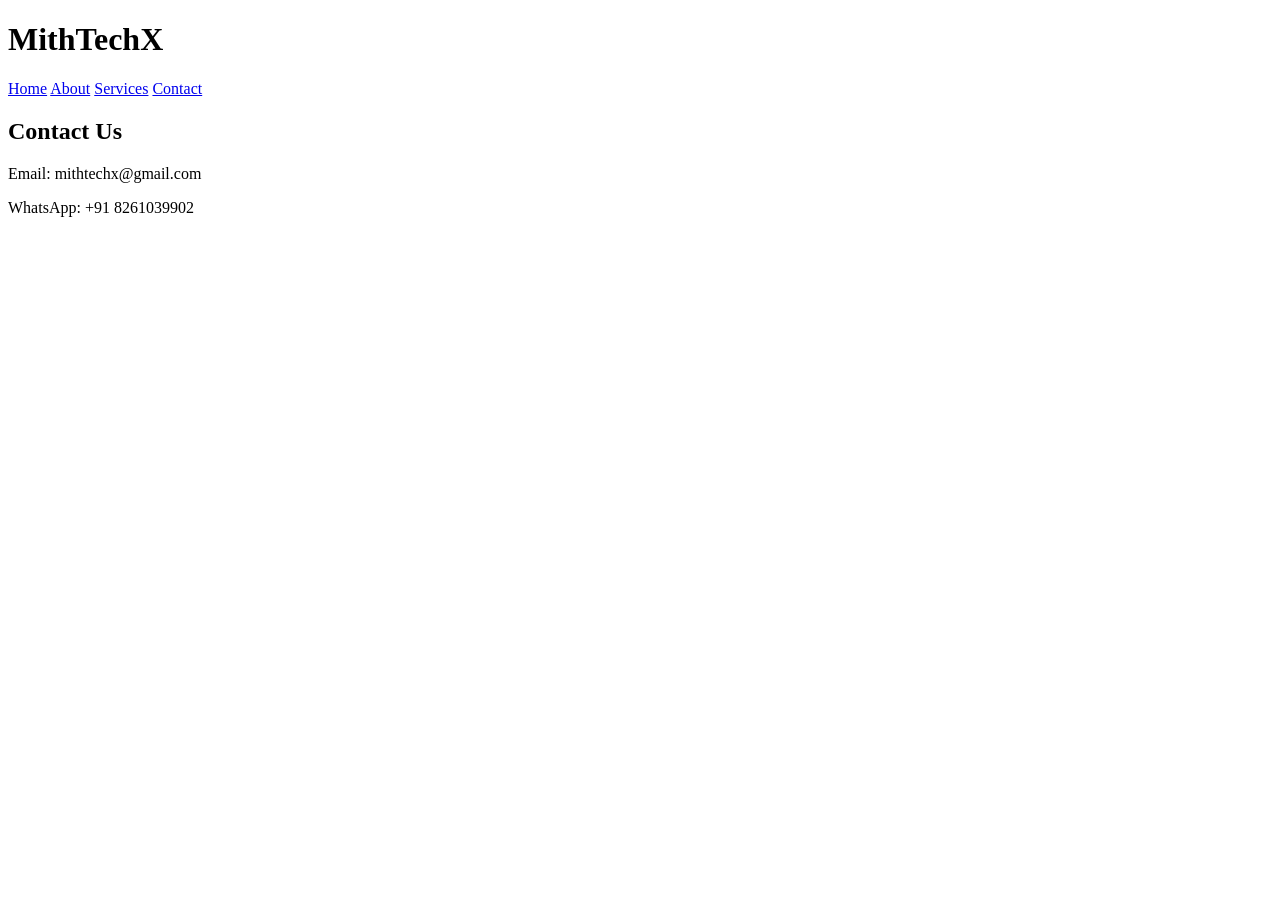
<file: contact.html>
<!DOCTYPE html>
<html>
<head>
  <title>Contact - MithTechX</title>
<script async
  src="https://pagead2.googlesyndication.com/pagead/js/adsbygoogle.js?client=ca-pub-6656112659829106"
     crossorigin="anonymous"></script>
</head>
<body>
  <header>
    <h1>MithTechX</h1>
    <nav>
      <a href="index.html">Home</a>
      <a href="about.html">About</a>
      <a href="services.html">Services</a>
      <a href="contact.html">Contact</a>
    </nav>
  </header>
  <main>
    <h2>Contact Us</h2>
    <p>Email: mithtechx@gmail.com</p>
    <p>WhatsApp: +91 8261039902</p>
  </main>
</body>
</html>
</file>
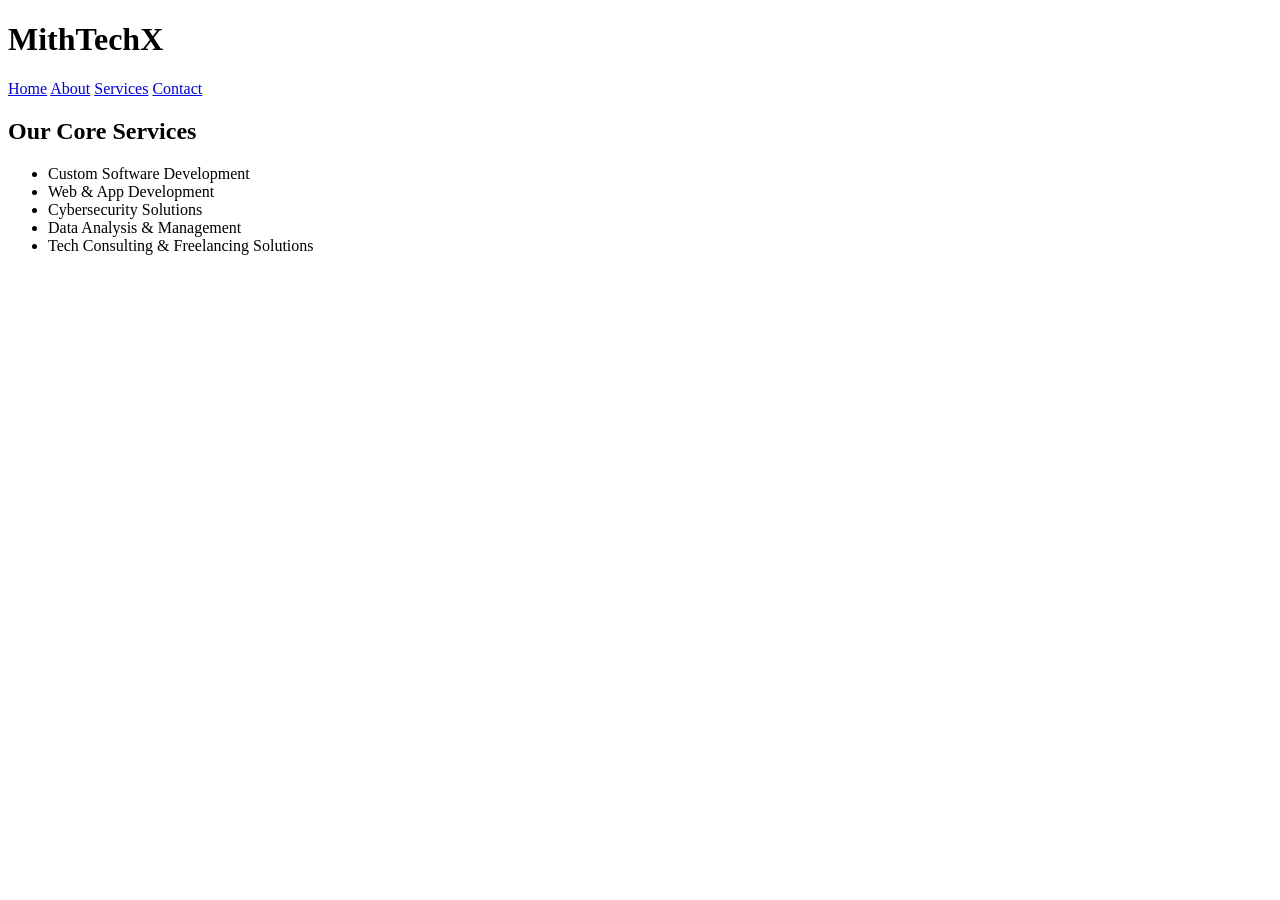
<file: services.html>
<!DOCTYPE html>
<html>
<head>
  <title>Services - MithTechX</title>
  <script async src="https://pagead2.googlesyndication.com/pagead/js/adsbygoogle.js?client=ca-pub-6656112659829106"
     crossorigin="anonymous"></script>
</head>
<body>
  <header>
    <h1>MithTechX</h1>
    <nav>
      <a href="index.html">Home</a>
      <a href="about.html">About</a>
      <a href="services.html">Services</a>
      <a href="contact.html">Contact</a>
    </nav>
  </header>
  <main>
    <h2>Our Core Services</h2>
    <ul>
      <li>Custom Software Development</li>
      <li>Web & App Development</li>
      <li>Cybersecurity Solutions</li>
      <li>Data Analysis & Management</li>
      <li>Tech Consulting & Freelancing Solutions</li>
    </ul>
  </main>
</body>
</html>
</file>
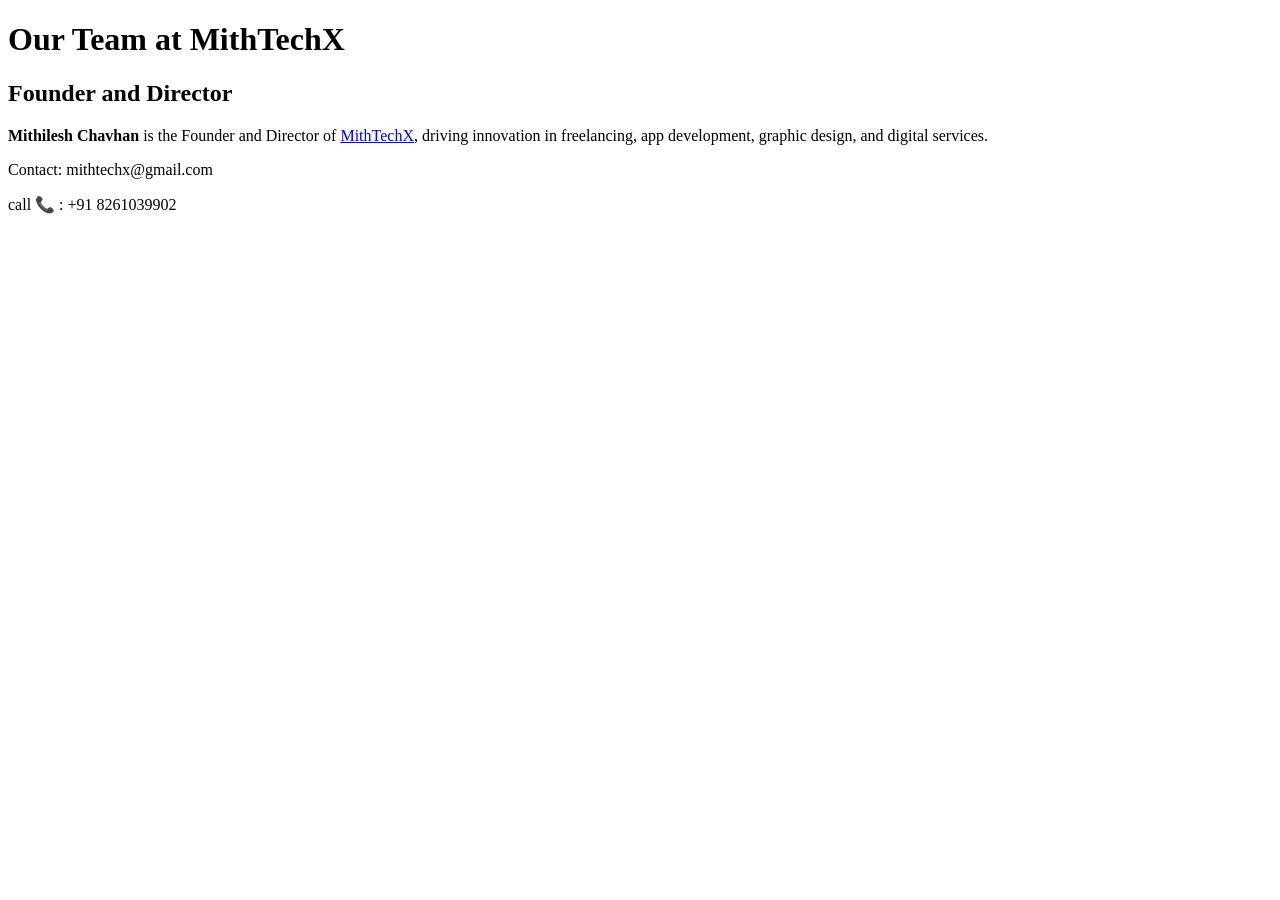
<file: team.html>
<!DOCTYPE html>
<html lang="en">
<head>
    <meta charset="UTF-8">
    <meta name="viewport" content="width=device-width, initial-scale=1.0">
    <title>MithTechX Team | Mithilesh Chavhan - Founder and Director</title>
    <meta name="description" content="Meet Mithilesh Chavhan, Founder and Director of MithTechX. Leading digital services, app development, graphic design, and freelancing solutions in India.">
    <meta name="keywords" content="Mithilesh Chavhan, MithTechX founder, MithTechX director, app development India, graphic design freelancing">
</head>
<body>
    <h1>Our Team at MithTechX</h1>
    <h2>Founder and Director</h2>
    <p><strong>Mithilesh Chavhan</strong> is the Founder and Director of <a href="/">MithTechX</a>, driving innovation in freelancing, app development, graphic design, and digital services.</p>
    <p>Contact: mithtechx@gmail.com </p>
<p>call 📞
 : +91 8261039902</p>
</body>
</html>
</file>
